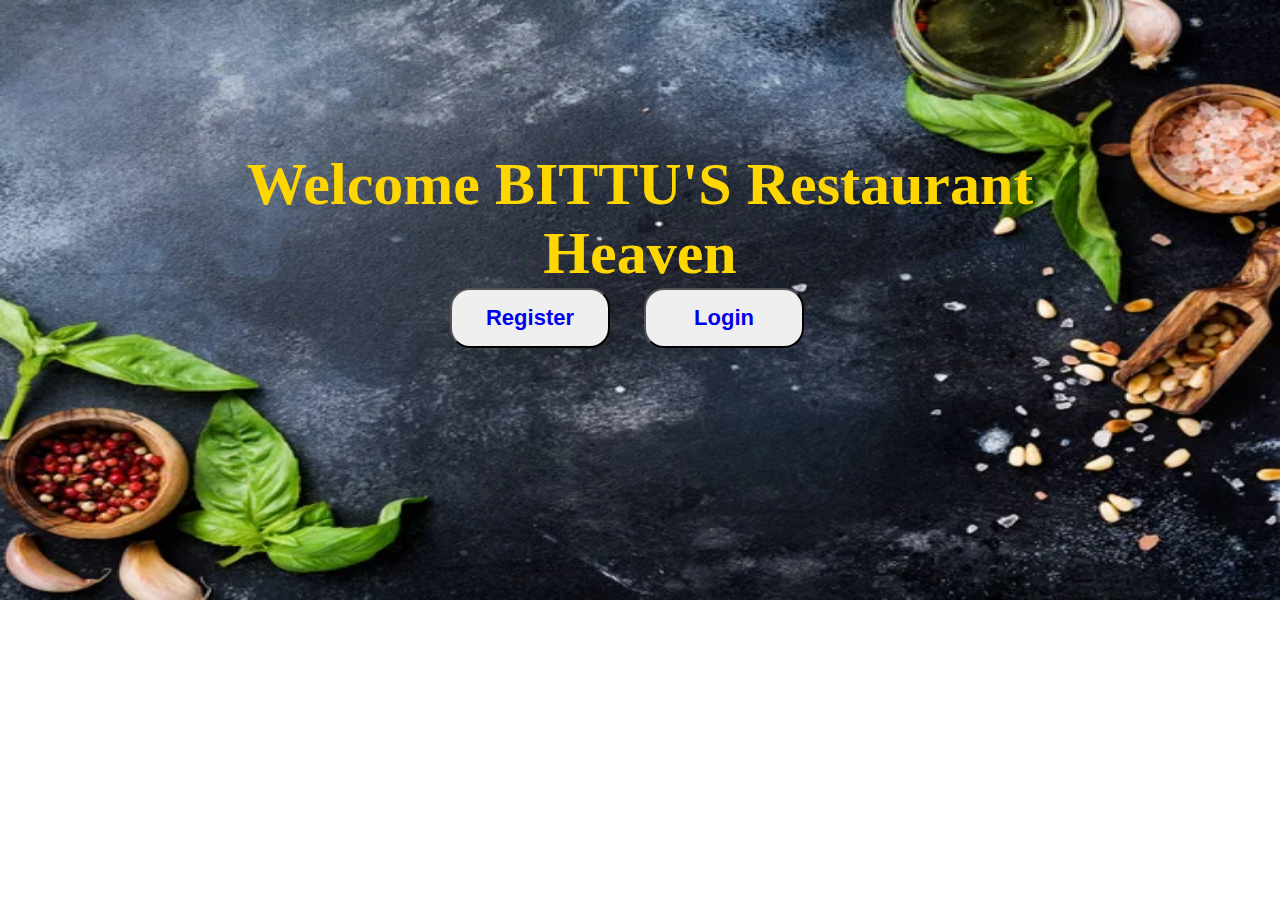
<file: index.html>
<!DOCTYPE html>
<html lang="en">
<head>
    <meta charset="UTF-8">
    <meta name="viewport" content="width=device-width, initial-scale=1.0">
    <title>Foodie</title>
    <link rel="stylesheet" href="style.css">
</head>
<body>
    <h1 id="text1">Welcome BITTU'S Restaurant </h1>
    <h1>Heaven</h1>
    <button id="bt1"><a href="registrationpage.html">Register</button></a>
    <button><a href="loginpage.html">Login</button></a>
</body>
</html>
</file>
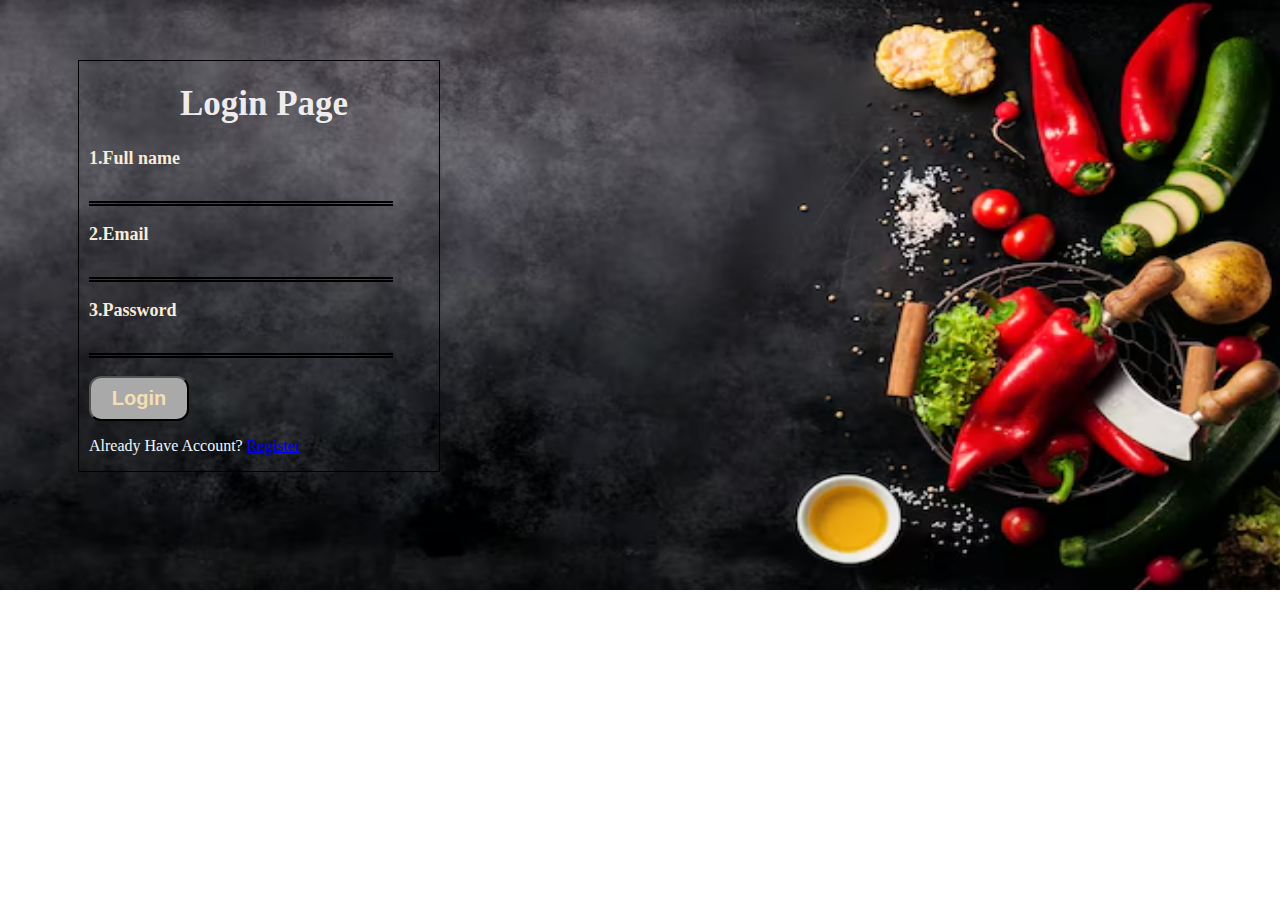
<file: loginpage.html>
<!DOCTYPE html>
<html lang="en">
<head>
    <meta charset="UTF-8">
    <meta name="viewport" content="width=device-width, initial-scale=1.0">
    <title>Login Page</title>
    <link rel="stylesheet" href="registrationpage.css">
    <link rel="stylesheet" href="loginpage.css">
</head>
<body>
    <form action="">
        <h1>Login Page</h1>
        <label for="">1.Full name</label><br>
        <input type="text"><br><br>
        <label for="">2.Email</label><br>
        <input type="email"><br><br>
        <label for="">3.Password</label><br>
        <input type="password"><br><br>
        <button><a href="mainpage.html" style="color: wheat; text-decoration: none;">Login</button></a>
        <p>Already Have Account? <a href="registrationpage.html">Register</a></p>
    </form>
</body>
</html>
</file>
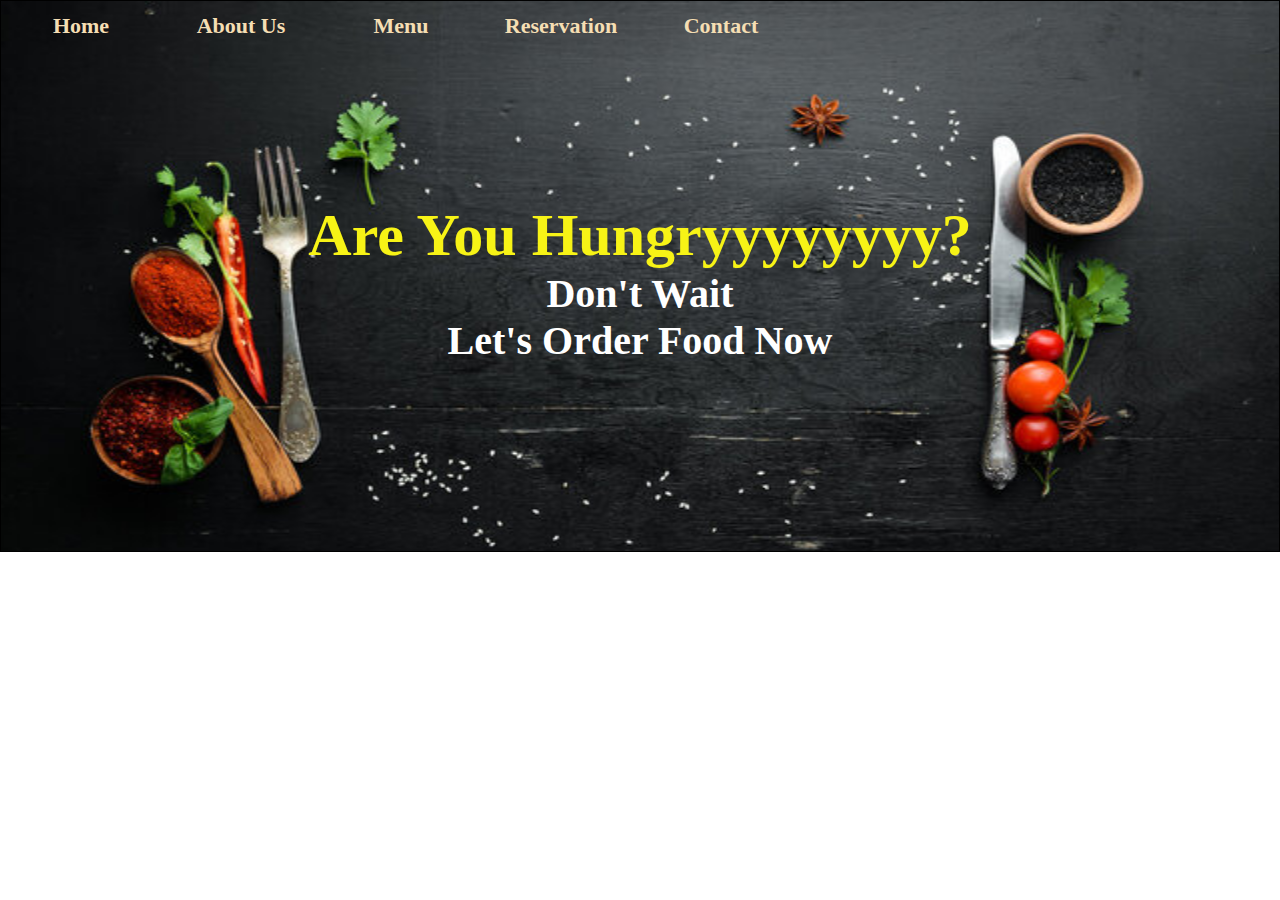
<file: mainpage.html>
<!DOCTYPE html>
<html lang="en">
<head>
    <meta charset="UTF-8">
    <meta name="viewport" content="width=device-width, initial-scale=1.0">
    <title>Document</title>
    <link rel="stylesheet" href="mainpage.css">
</head>
<body>
    <div class="obox">
        <div id="in1">
            <ul>
                <li><a href="">Home</a></li>
                <li><a href="">About Us</a></li>
                <li><a href="">Menu</a></li>
                <li><a href="">Reservation</a></li>
                <li><a href="">Contact</a></li>
            </ul>
        </div>
        <div id="in2">
            <h1>Are You Hungryyyyyyyy?</h1>
            <p>Don't Wait</p>
            <p>Let's Order Food Now</p>
        </div>
    </div>
</body>
</html>
</file>
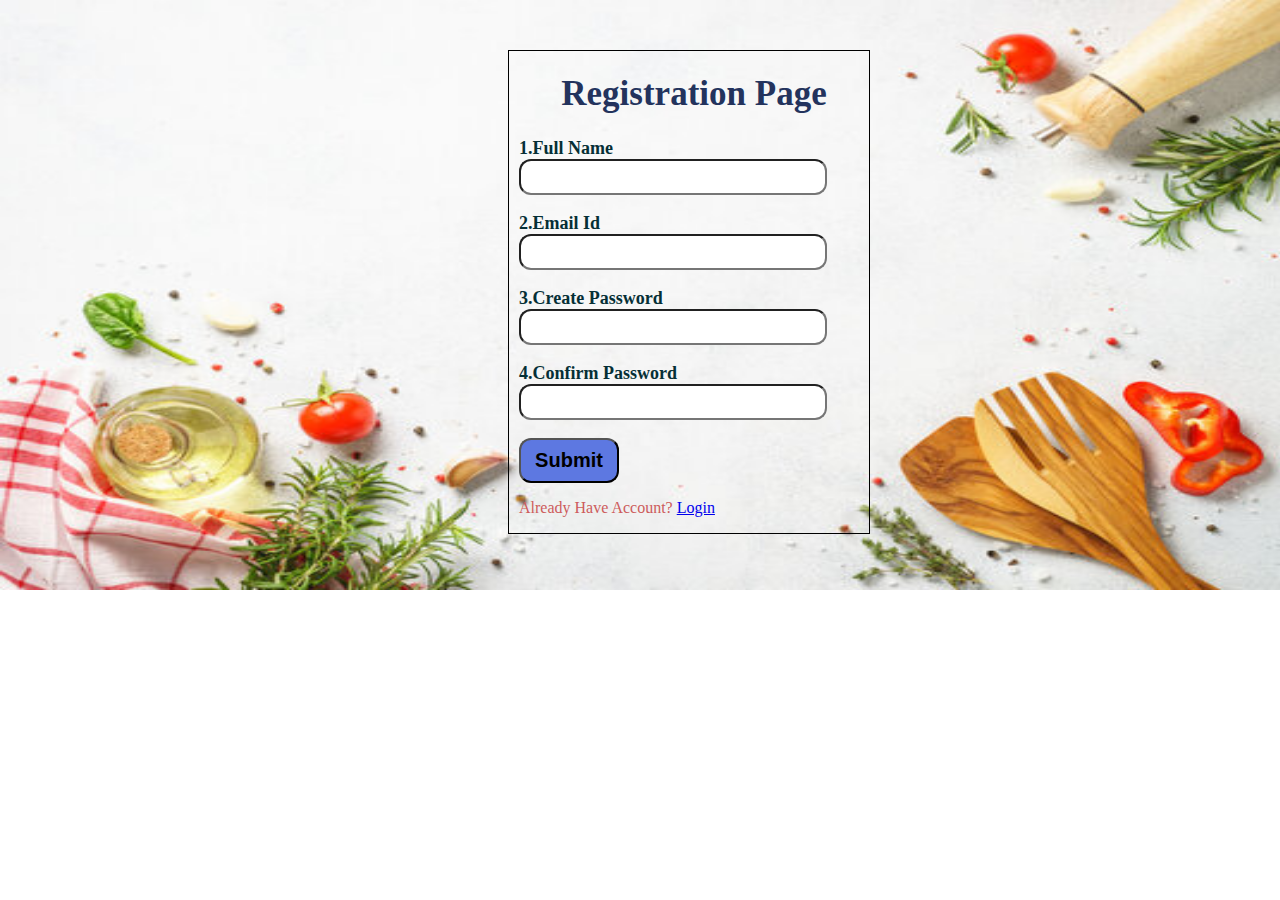
<file: registrationpage.html>
<!DOCTYPE html>
<html lang="en">
<head>
    <meta charset="UTF-8">
    <meta name="viewport" content="width=device-width, initial-scale=1.0">
    <title>Registration Page</title>
    <link rel="stylesheet" href="registrationpage.css">
</head>
<body>
    <form action="">
        <h1>Registration Page</h1>
        <label for="">1.Full Name</label><br>
        <input type="text"><br><br>
        <label for="">2.Email Id</label><br>
        <input type="email"><br><br>
        <label for="">3.Create Password</label><br>
        <input type="password"><br><br>
        <label for="">4.Confirm Password</label><br>
        <input type="password"><br><br>
        <button>Submit</button>
        <p>Already Have Account? <a href="loginpage.html">Login</a></p>
    </form>
</body>
</html>
</file>
<file: style.css>
*{
    margin: 0px;
    padding: 0px;
}
body{
    background-image: url(bg1.jpg);
    background-repeat: no-repeat;
    background-size: 1280px 600px;
}
h1{
    text-align: center;
    font-size: 60px;
    color: gold;
}
#text1{
    margin-top: 150px;
}
button{
    height: 60px;
    width: 160px;
    border-radius: 20px;
    font-size: 22px;
    font-weight: bold;
}
button a{
    text-decoration: none;
}
#bt1{
    margin-left: 450px;
    margin-right: 30px;
}
</file>
<file: registrationpage.css>
body{
    background-image: url(food1.jpg);
    background-repeat: no-repeat;
    background-size: 1290px 590px;
}
form{
    border: double 1px;
    width: 350px;
    margin-left: 500px;
    margin-top: 50px;
    padding-left: 10px;
}
h1{
    text-align: center;
    font-size: 35px;
    color: rgb(35, 51, 93);
}
label{
    font-size: 18px;
    font-weight: bold;
    color: rgb(5, 47, 54);
}
input{
    height: 30px;
    width: 300px;
    border-radius: 12px;
}
button{
    height: 45px;
    width: 100px;
    background-color: rgb(93, 120, 225);
    border-radius: 12px;
    font-size: 20px;
    font-weight: bold;
}
button:hover{
    background-color: dimgrey;
    color: azure;
}
p{
    color: indianred;
}
</file>
<file: loginpage.css>
body{
    background-image: url(food.avif);
}
form{
    margin-left: 70px;
    margin-top: 60px;
}
h1{
    color: rgba(244, 241, 243, 0.973);
}
input{
    border: none;
    background: none;
    outline: none;
    border-bottom-style: double;
    border-radius: 0%;
    border-bottom-width: 5px;
}
label{
    color: antiquewhite;
}
p{
    color: aliceblue;
}
button{
    color: cornsilk;
    background-color: darkgray;
}
</file>
<file: mainpage.css>
*{
    margin: 0px;
    padding: 0px;
}
.obox{
    border: solid 1px;
    height: 550px;
    background-image: url(bg.jpg);
    background-repeat: no-repeat;
    background-size: 1280px 600px;

}
#in1{
    border: solid 1px hidden;
    height: 50px;
}
#in2{
    border: solid 1px rgb(10, 9, 10) hidden;
    height: 548px;
}
ul li{
    border: solid 1px hidden;
    height: 50px;
    width: 160px;
    float: left;
    text-align: center;
    line-height: 50px;
    border-radius: 20px;
}
ul{
    list-style: none;
}
ul li a{
    color: wheat;
    font-size: 22px;
    text-decoration: none;
    font-weight: bold;
}
ul li:hover{
    background-color: red;
}
h1{
    color: rgb(247, 243, 22);
    text-align: center;
    font-size: 60px;
    font-weight: bold;
    margin-top: 150px;
}
p{
    text-align: center;
    color: white;
    font-size: 40px;
    font-weight: bold;
}
</file>
